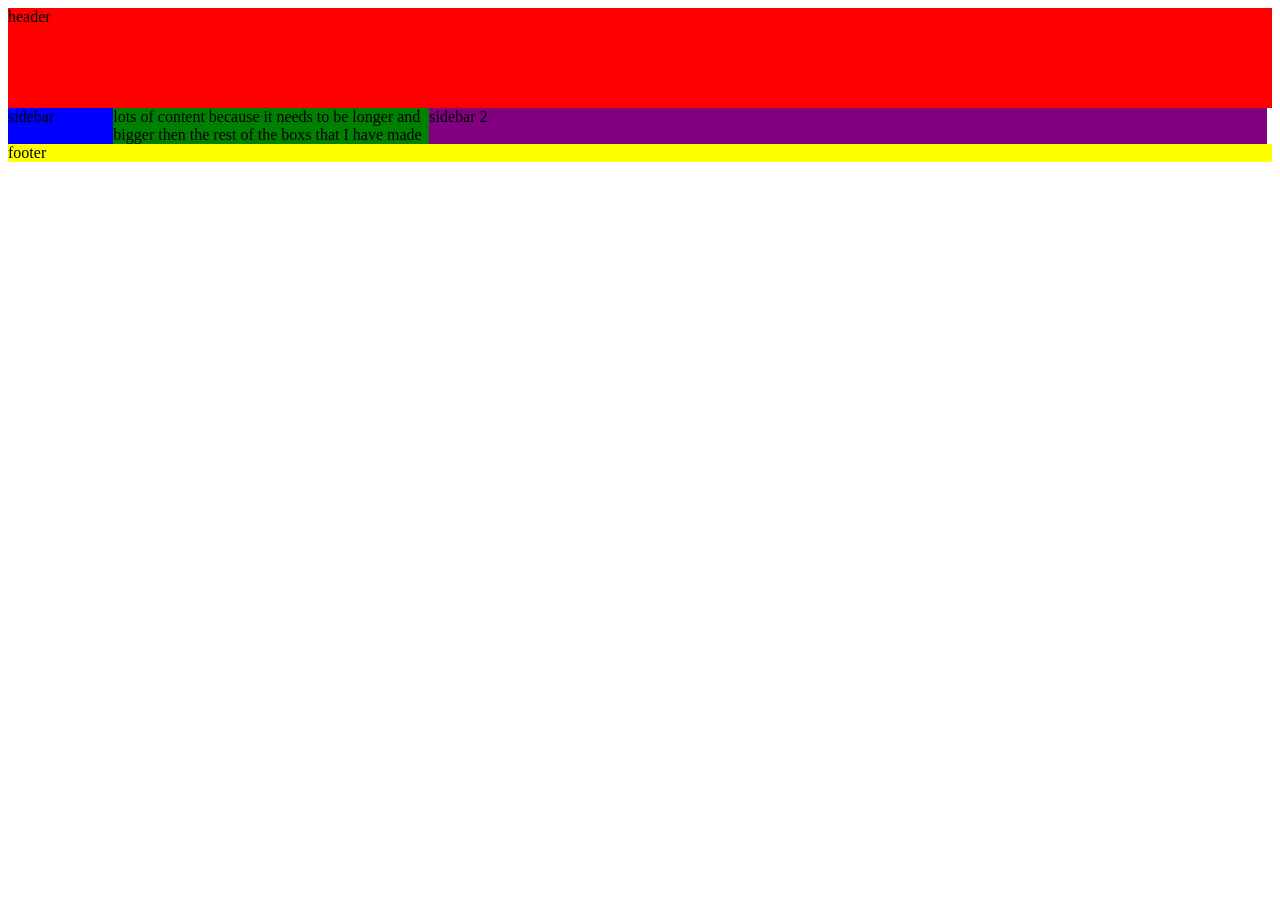
<file: practice/css.grids/index.html>
<!DOCTYPE html>
<head>
    <link rel ="stylesheet" href = "styles.css">
    <title>CSS GRIDS</title>
</head>
<body>
<div id = 'allBoxs'>
    <div id = "box1"> header</div>
    <div id = "box2">sidebar</div>
    <div id = 'box3'>lots of content because it needs to be longer and bigger then the rest of the boxs that I have made</div>
    <div id = "box4">sidebar 2</div>
    <div id = "box5">footer</div>
</div>
</body>
</file>
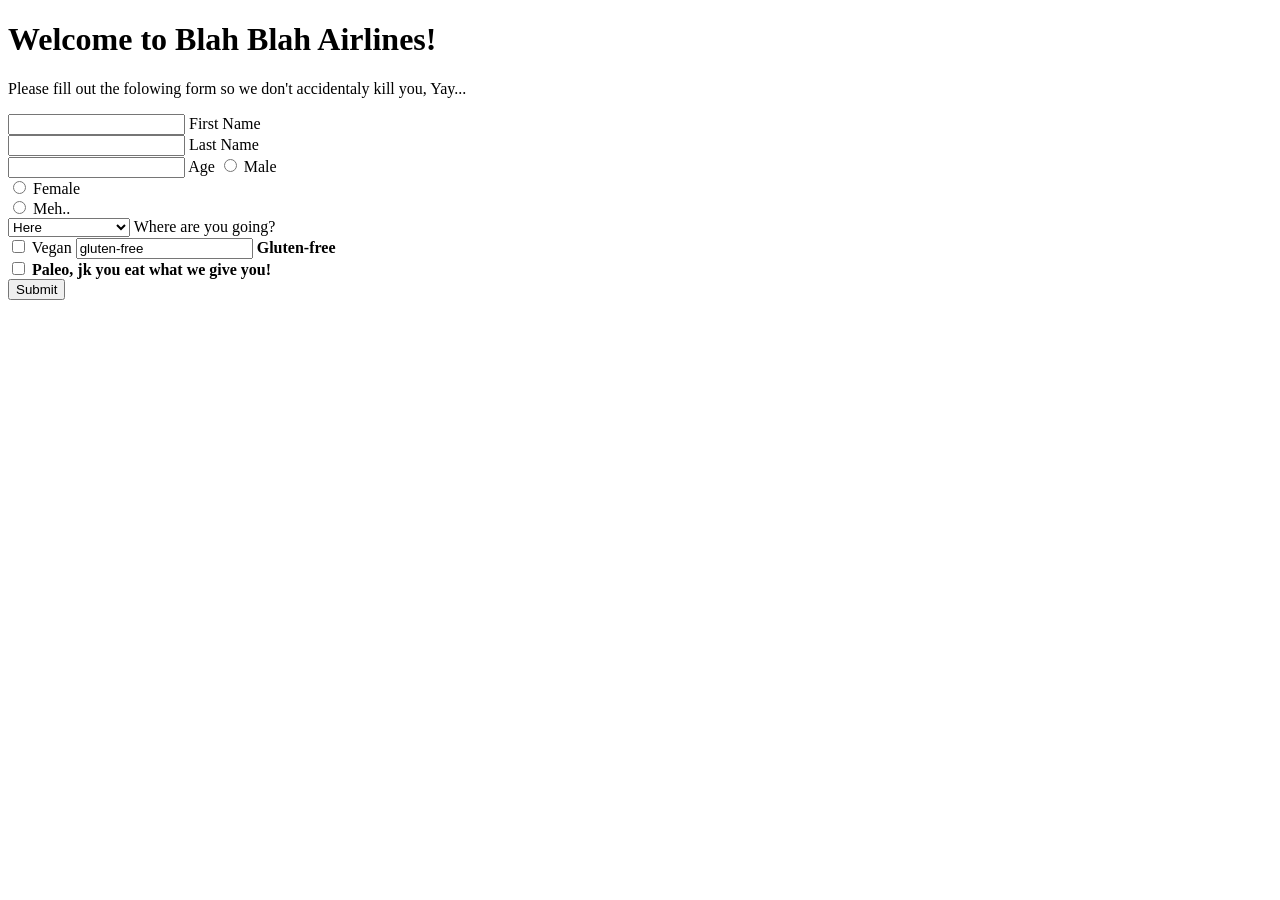
<file: assignments/exercises/bugs.plane/index.html>
<!DOCTYPE html>
<html lang="en">
<head>
    <meta charset="UTF-8">
    <title>Travel Form</title>
</head>
<body>
    <h1>Welcome to Blah Blah Airlines!</h1>
    <p>Please fill out the folowing form so we don't accidentaly kill you, Yay...</p>
    <form class="airlineForm">
        <input type="text" name="first-name">
        <label for="">First Name</label>
        <br>
        <input type="text" name="last-name">
        <label for="">Last Name</label>
        <br>
        <input type="digit" name="age">
        <label for="">Age</label>
        <b></b>
        <input type="radio" name="gender" value="male" id="male">
        <label for="male">Male</label>
        <br>
        <input type="radio" name="gender" value="female" id="female">
        <label for="female">Female</label>
        <br>
        <input type="radio" name="gender" value="meh.." id="meh">
        <label for="meh">Meh..</label>
        <br>
        <select name="travel-location">
            <option value="here">Here</option>
            <option value="there">There</option>
            <option value="overthere">Somewhere else</option>
        </select>
        <label for="">Where are you going?</label>
        <br>
        <input class="diet" type="checkbox" name="vegan" id="vegan" value="vegan">
        <label for="vegan">Vegan</label>
        <b>
        <input class="diet" type="box" name="gluten" id="gluten" value="gluten-free">
        <label for="gluten">Gluten-free</label>
        <br>
        <input class="diet" type="checkbox" name="paleo" id="paleo" value="paleo">
        <label for="paleo">Paleo, jk you eat what we give you!</label>
        <br>
    </form>
    <button type="button" class="submit">Submit</button>

    <script src = "app.js"></script>
</body>
</html>
</file>
<file: practice/css.grids/styles.css>
#allBoxs{
    display: grid;
    grid-template-columns: repeat(auto-fit, minmax(100px, 1fr));
    grid-template-rows: repeat(auto-fit, minmax(100px, 1fr));
}
#box1{
    background-color: red;
    grid-column: 1 / -1;
    grid-row: 1 / 2
}
#box2{
    background-color: blue;
    grid-column: 1/3;
    grid-row:  2/4;
}
#box3{
    background-color: green;
    grid-column: 3/-1 ;
    grid-row: 2/3;
}
#box4{
    background-color: purple;
    grid-column: 3 / 5 ;
    margin-right:5px;
}
#box5{
    background-color: purple;
    grid-column: 5 / -1;
    
}
@media(max-width: 600px){
    #box1{
        grid-column: 1 / -1;
        grid-row: 1 / 2;
    }
    #box2{
        grid-column: 1 / -1;
        grid-row: 2 / 3;
    }
    #box3{
        grid-column: 1 / -1;
        grid-row: 3 / 4;
    }
    #box4{
        grid-column: 1 / -1;
        grid-row: 4 / 5;
    }
    #box5{
        grid-column: 1 / -1;
        grid-row: 5 / span -1;
        background-color: yellow;
    }
}
@media(min-width: 700px){
    #box1{
    grid-column: 1 / -1;
    grid-row: 1 / 2;
}
#box2{
    grid-column: 1 / 3;
    grid-row: 2 / 3;
}
#box3{
    grid-column: 3 / -1;
    grid-row: 2 / 3;
}
#box4{
    grid-column: 1 / -1;
    grid-row: 4 / 5;
}
#box5{
    grid-column: 1 / -1;
    grid-row: 5 / 6;
    background-color: yellow;
}
}
@media(min-width: 1100px){
    #box1{
        grid-column: 1 / -1;
        grid-row: 1 / 2;
    }
    #box2{
        grid-column: 1 / 2;
        grid-row: 2 / 3;
    }
    #box3{
        grid-column: 2 / 5 ;
        grid-row: 2 / 3;
    }
    #box4{
        grid-column: 5 / -1;
        grid-row: 2 / 3;
    }
    #box5{
        grid-column: 1 / -1;
        grid-row: 4 / 5;
        background-color: yellow;
    }
     
}
</file>
